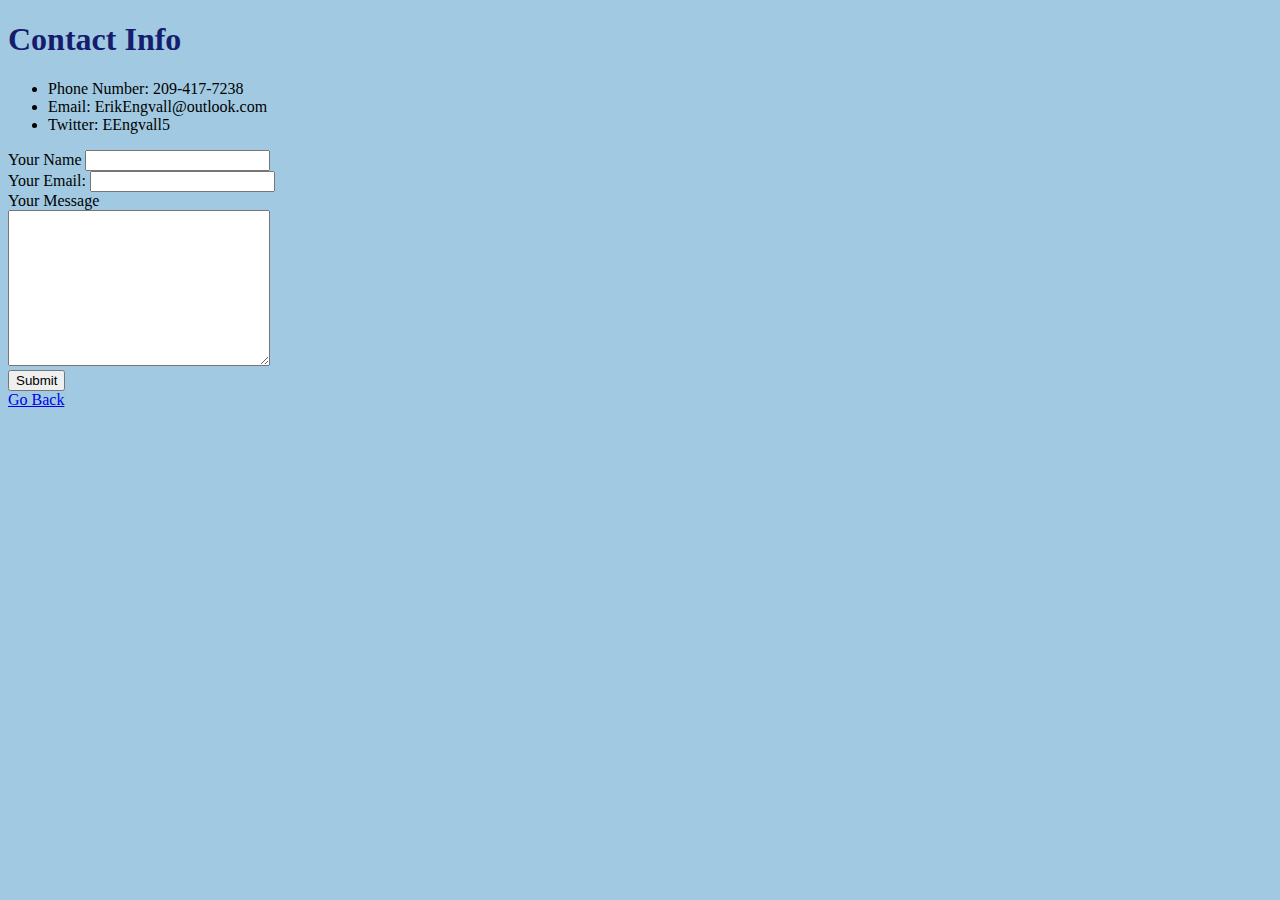
<file: contact.html>
<!DOCTYPE html>
<html lang="en">
<head>
    <meta charset="UTF-8">
    <meta http-equiv="X-UA-Compatible" content="IE=edge">
    <meta name="viewport" content="width=device-width, initial-scale=1.0">
    <title>Contact Me</title>
    <link rel="stylesheet" href="CSS/styles.css">
</head>
<body>
    <h1>Contact Info</h1>
    <ul>
        <li>Phone Number: 209-417-7238</li>
        <li>Email: ErikEngvall@outlook.com</li>
        <li>Twitter: EEngvall5</li>
    </ul>
    <form action="mailto:erikengvall@outlook.com" method="post" enctype="text/plain">
        <label>Your Name</label>
        <input type="text" name="yourName" value = ""><br>
        <label>Your Email:</label>
        <input type="email" name="yourEmail" id=""><br>
        <label>Your Message</label><br>
        <textarea name="yourMessage" id="" cols="30" rows="10"></textarea><br>
        <input type="submit" value="Submit">

    </form>
    <a href="index.html">Go Back</a>
</body>
</html>
</file>
<file: CSS/styles.css>
body {
  background-color: #a1cae2;
}
hr {
  background-color:#a1cae2;
  border-color: gray;
  width: 10%;
  border-style: dotted none none;
  height: 0px;
  border-width: 8px;
}
h1 {
    color: #161d6f;
}
h3 {
    color: #161d6f;
}
</file>
